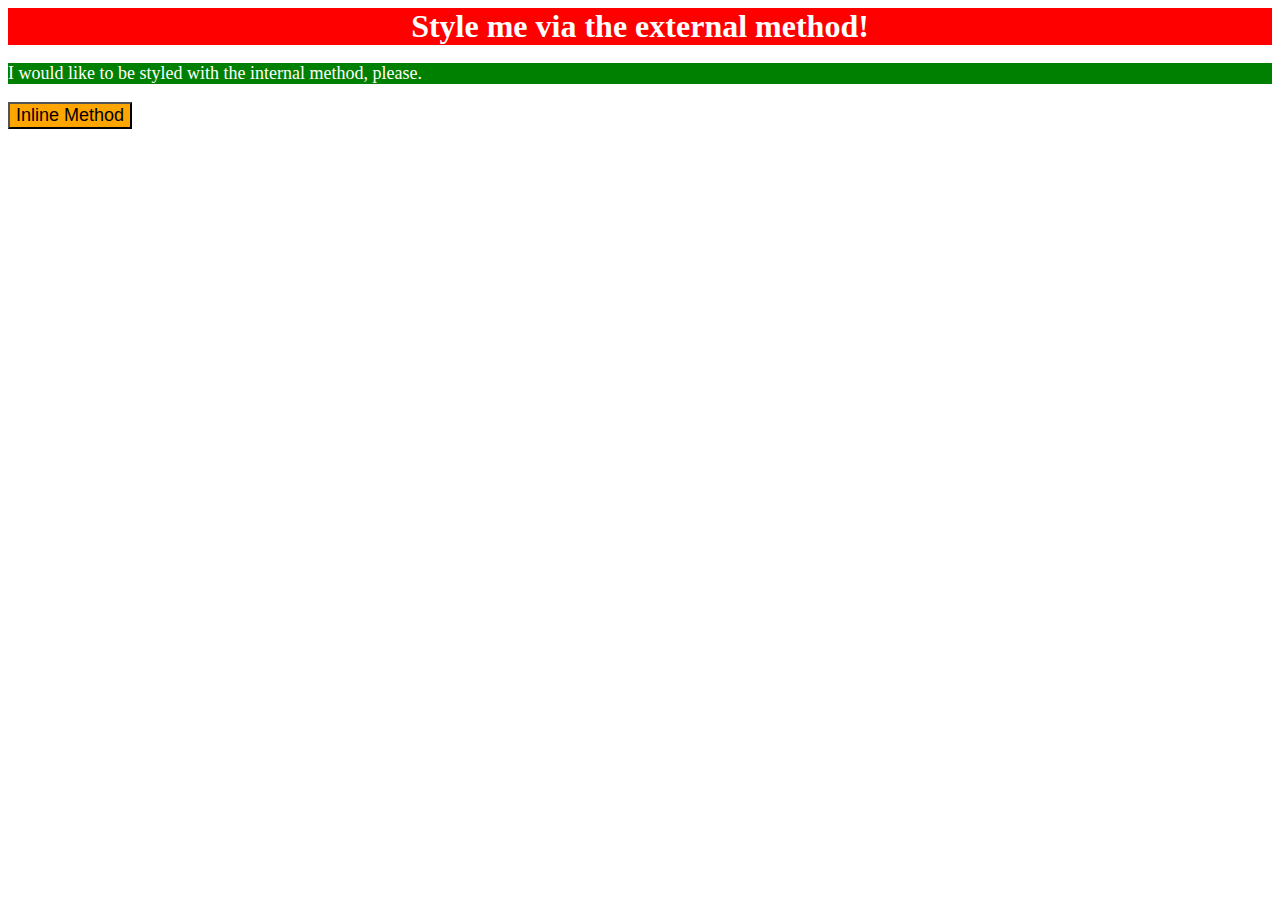
<file: foundations/intro-to-css/01-css-methods/index.html>
<!DOCTYPE html>
<html lang="en">
  <head>
    <meta charset="UTF-8">
    <meta http-equiv="X-UA-Compatible" content="IE=edge">
    <meta name="viewport" content="width=device-width, initial-scale=1.0">
    <title>Methods for Adding CSS</title>

    <link rel="stylesheet" href="style.css">
  </head>
  <body>
    <style>
        p{
          color: white;
          background-color: green;
          font-size: 18px;

        }
    </style>
    <div>Style me via the external method!</div>
    <p>I would like to be styled with the internal method, please.</p>
    <button style="background-color: orange; font-size: 18px;">Inline Method</button>
  </body>
</html>
</file>
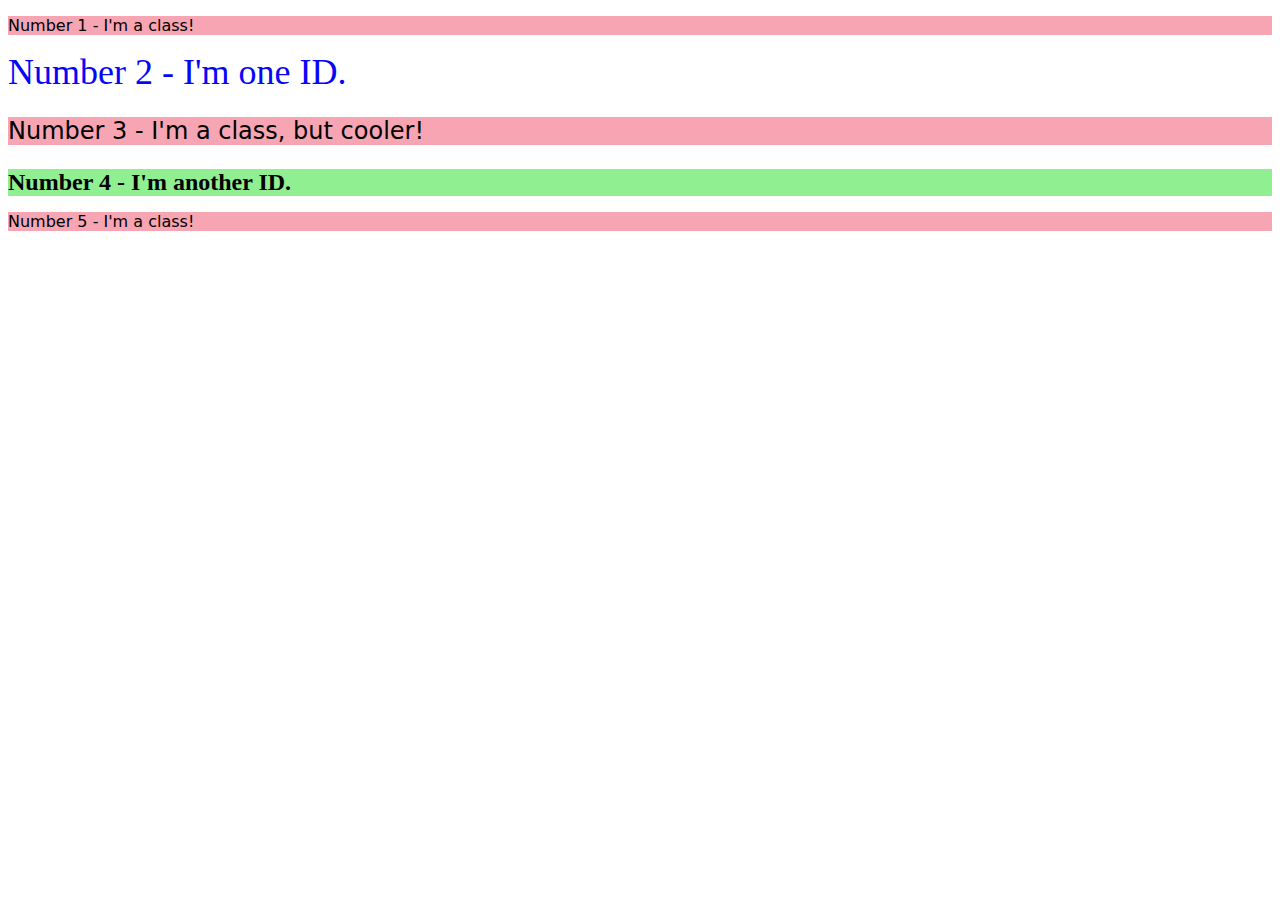
<file: foundations/intro-to-css/02-class-id-selectors/index.html>
<!DOCTYPE html>
<html lang="en">
  <head>
    <meta charset="UTF-8">
    <meta http-equiv="X-UA-Compatible" content="IE=edge">
    <meta name="viewport" content="width=device-width, initial-scale=1.0">
    <title>Class and ID Selectors</title>
    <link rel="stylesheet" href="style.css">
  </head>
  <body>
    <p class="odd">Number 1 - I'm a class!</p>
    <div id="num1">Number 2 - I'm one ID.</div>
    <p class="odd special">Number 3 - I'm a class, but cooler!</p>
    <div id="num2">Number 4 - I'm another ID.</div>
    <p class="odd">Number 5 - I'm a class!</p>
  </body>
</html>
</file>
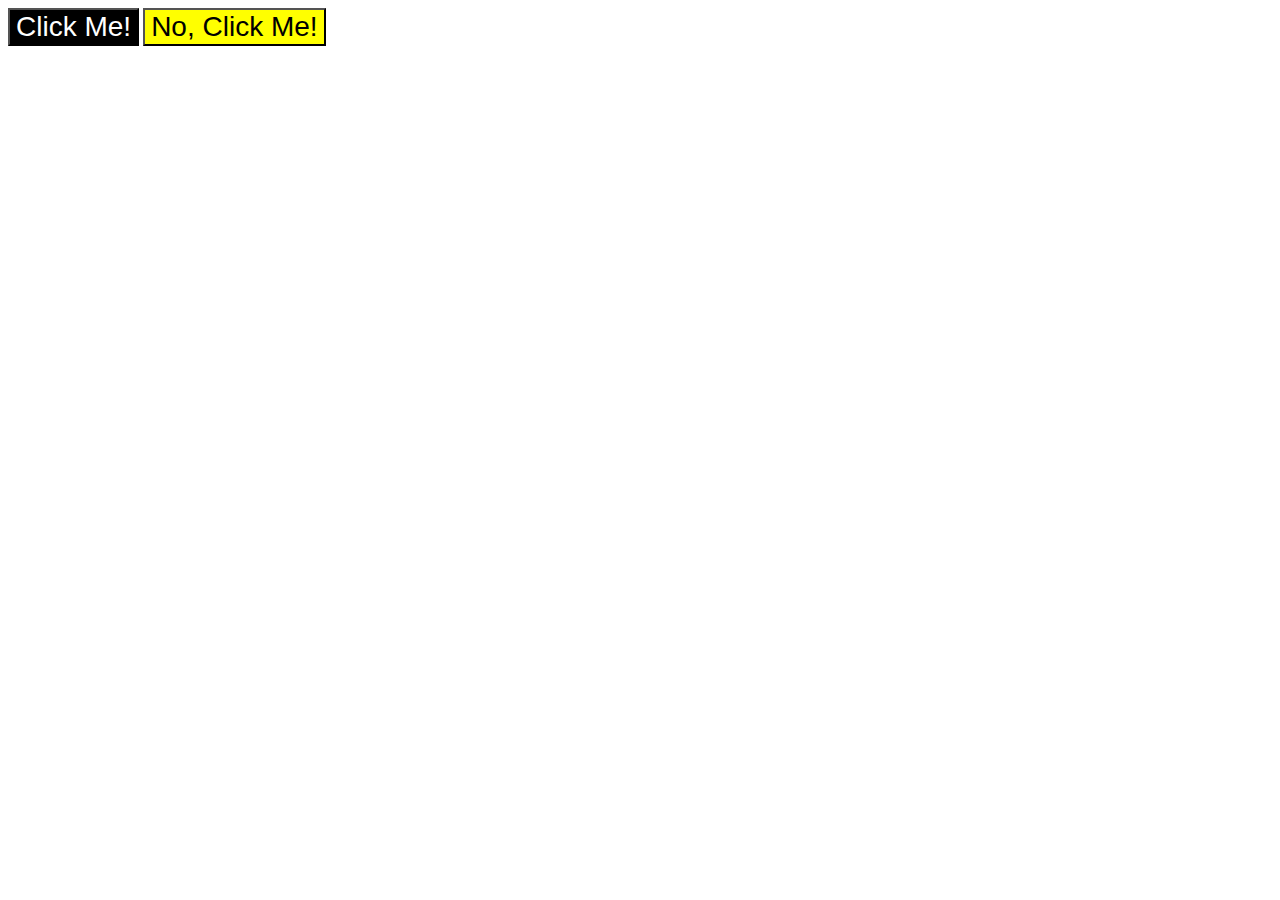
<file: foundations/intro-to-css/03-grouping-selectors/index.html>
<!DOCTYPE html>
<html lang="en">
  <head>
    <meta charset="UTF-8">
    <meta http-equiv="X-UA-Compatible" content="IE=edge">
    <meta name="viewport" content="width=device-width, initial-scale=1.0">
    <title>Grouping Selectors</title>
    <link rel="stylesheet" href="style.css">
  </head>
  <body>
    <button class="button first-button">Click Me!</button>
    <button class="button second-button">No, Click Me!</button>
  </body>
</html>
</file>
<file: foundations/intro-to-css/01-css-methods/style.css>
div{
    color: white;
    background-color: red;
    text-align: center;
    font-size: 32px;
    font-weight: bold;
}
</file>
<file: foundations/intro-to-css/02-class-id-selectors/style.css>
.odd{
    background-color: rgb(247, 165, 178);
    font-family: Verdana, DejaVu Sans, sans-serif;
}

#num1{
    color: rgb(6, 6, 247);
    font-size: 36px;
}

.special{
    font-size: 24px;
}

#num2{
    background-color: rgb(144, 239, 144);
    font-size: 24px;
    font-weight: bold;
}
</file>
<file: foundations/intro-to-css/03-grouping-selectors/style.css>
.button{
    font-size: 28px;
    font-family: Helvetica, Times New Roman, sans-serif;
}

.button.first-button{
    background-color: black;
    color: white;
}

.button.second-button{
    background-color: yellow;
}
</file>
